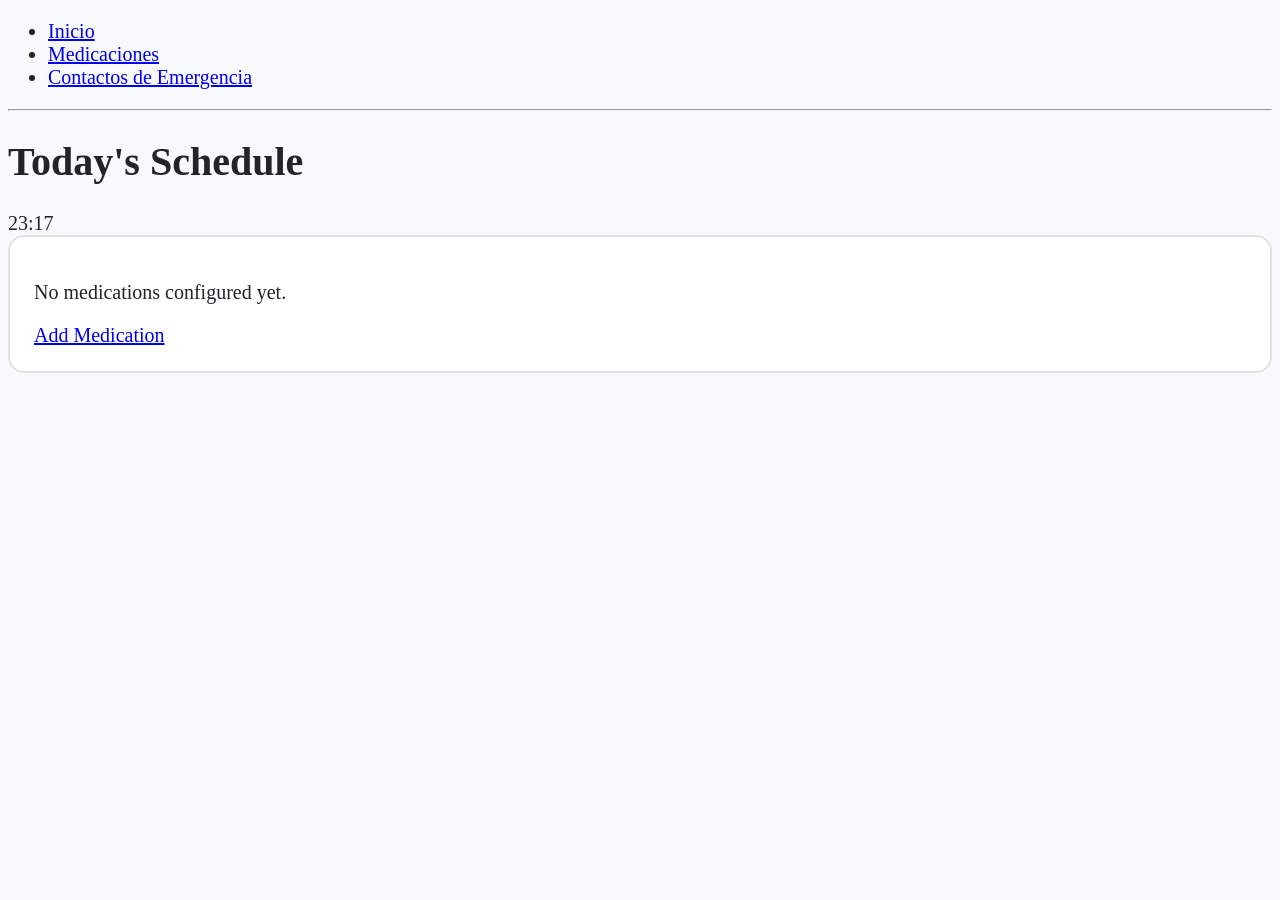
<file: docs/index.html>
<!DOCTYPE html>
<html lang="es">
<head>
    <meta charset="UTF-8">
    <meta name="viewport" content="width=device-width, initial-scale=1.0">
    <title>Sistema de Autonomía</title>
    <link rel="stylesheet" href="static/css/styles.css">
</head>
<body>

    <nav>
        <ul>
            <li><a href="index.html">Inicio</a></li>
            <li><a href="medications.html">Medicaciones</a></li> <li><a href="contacts.html">Contactos de Emergencia</a></li> </ul>
    </nav>

    <hr>

    <main>
        
<div class="row justify-content-center">
    <div class="col-md-8 col-lg-6">

        <div id="alert-container" class="mb-4"></div>

        <div class="d-flex justify-content-between align-items-center mb-4">
            <h1 class="fw-bold m-0">Today's Schedule</h1>
            <span id="current-time-display" class="badge bg-secondary fs-5 p-2">00:00</span>
        </div>

        <div id="medications-list">
            <div class="text-center text-muted p-5 dashboard-card">
                <p class="fs-4 m-0">No medications configured yet.</p>
                <a href="medications.html" class="btn btn-primary btn-lg mt-3">Add Medication</a>
            </div>
        </div>

    </div>
</div>

<script>
    // Pequeño script local para actualizar el reloj en pantalla inmediatamente
    function updateClock() {
        const now = new Date();
        const timeString = now.toTimeString().substring(0, 5);
        document.getElementById('current-time-display').innerText = timeString;
    }
    updateClock();
    setInterval(updateClock, 1000);
</script>

    </main>

</body>
</html>
</file>
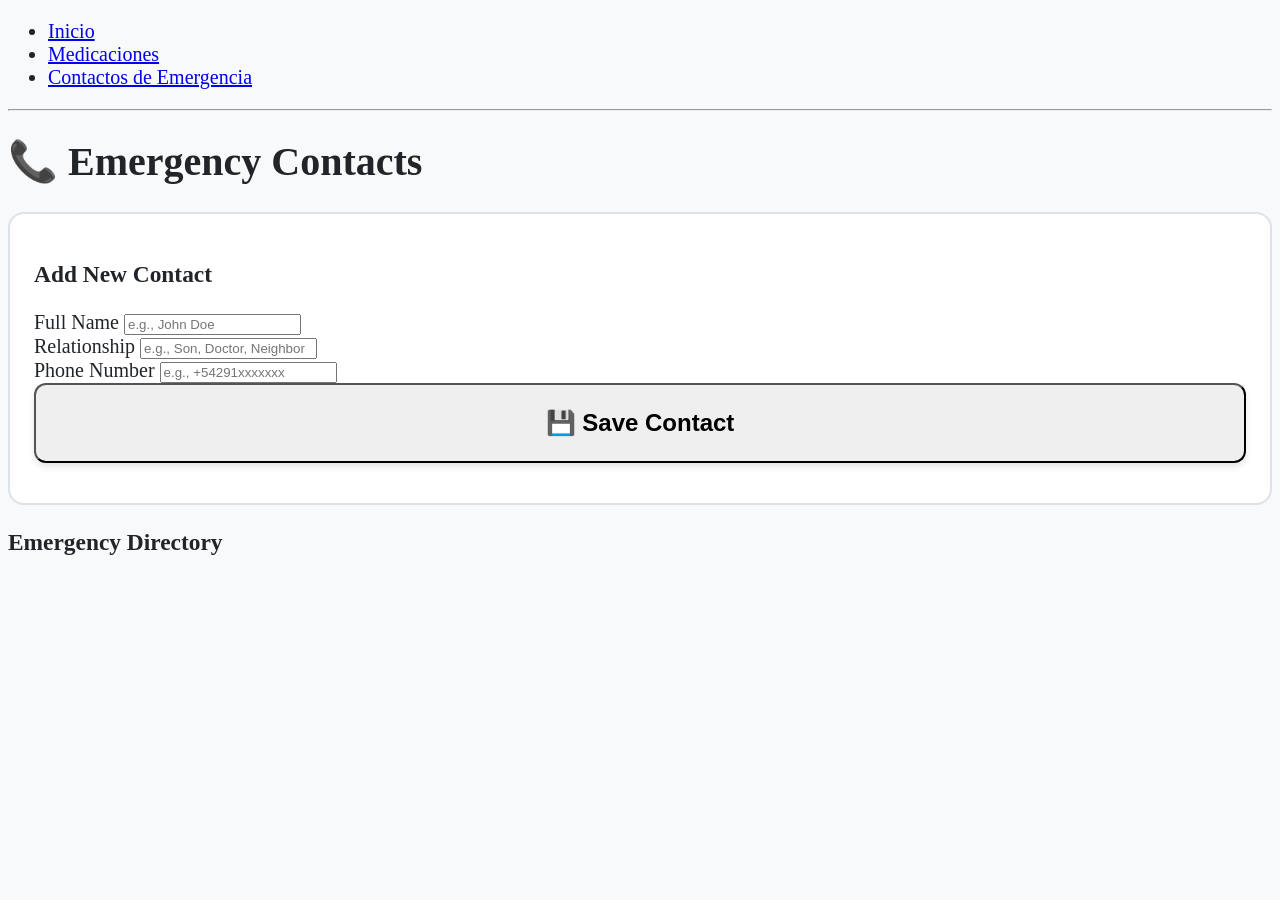
<file: docs/contacts.html>
<!DOCTYPE html>
<html lang="es">
<head>
    <meta charset="UTF-8">
    <meta name="viewport" content="width=device-width, initial-scale=1.0">
    <title>Sistema de Autonomía - Emergency Contacts</title>
    <link rel="stylesheet" href="static/css/styles.css">
</head>
<body>

    <nav>
        <ul>
            <li><a href="index.html">Inicio</a></li>
            <li><a href="medications.html">Medicaciones</a></li>
            <li><a href="contacts.html">Contactos de Emergencia</a></li>
        </ul>
    </nav>

    <hr>

    <main>
        
<div class="row justify-content-center">
    <div class="col-md-8 col-lg-6">

        <h1 class="fw-bold mb-4">📞 Emergency Contacts</h1>

        <div class="dashboard-card mb-4 shadow-sm">
            <h3 class="fw-bold text-secondary mb-3">Add New Contact</h3>

            <form id="contact-form">
                <div class="mb-3">
                    <label for="contact-name" class="form-label fw-bold">Full Name</label>
                    <input type="text" class="form-control form-control-lg" id="contact-name" placeholder="e.g., John Doe" required>
                </div>

                <div class="mb-3">
                    <label for="contact-relationship" class="form-label fw-bold">Relationship</label>
                    <input type="text" class="form-control form-control-lg" id="contact-relationship" placeholder="e.g., Son, Doctor, Neighbor" required>
                </div>

                <div class="mb-4">
                    <label for="contact-phone" class="form-label fw-bold">Phone Number</label>
                    <input type="tel" class="form-control form-control-lg" id="contact-phone" placeholder="e.g., +54291xxxxxxx" required>
                </div>

                <button type="submit" class="btn btn-primary btn-accessible">
                    💾 Save Contact
                </button>
            </form>
        </div>

        <h3 class="fw-bold text-secondary mb-3">Emergency Directory</h3>
        <div id="contacts-list">
            </div>

    </div>
</div>

    </main>

</body>
</html>
</file>
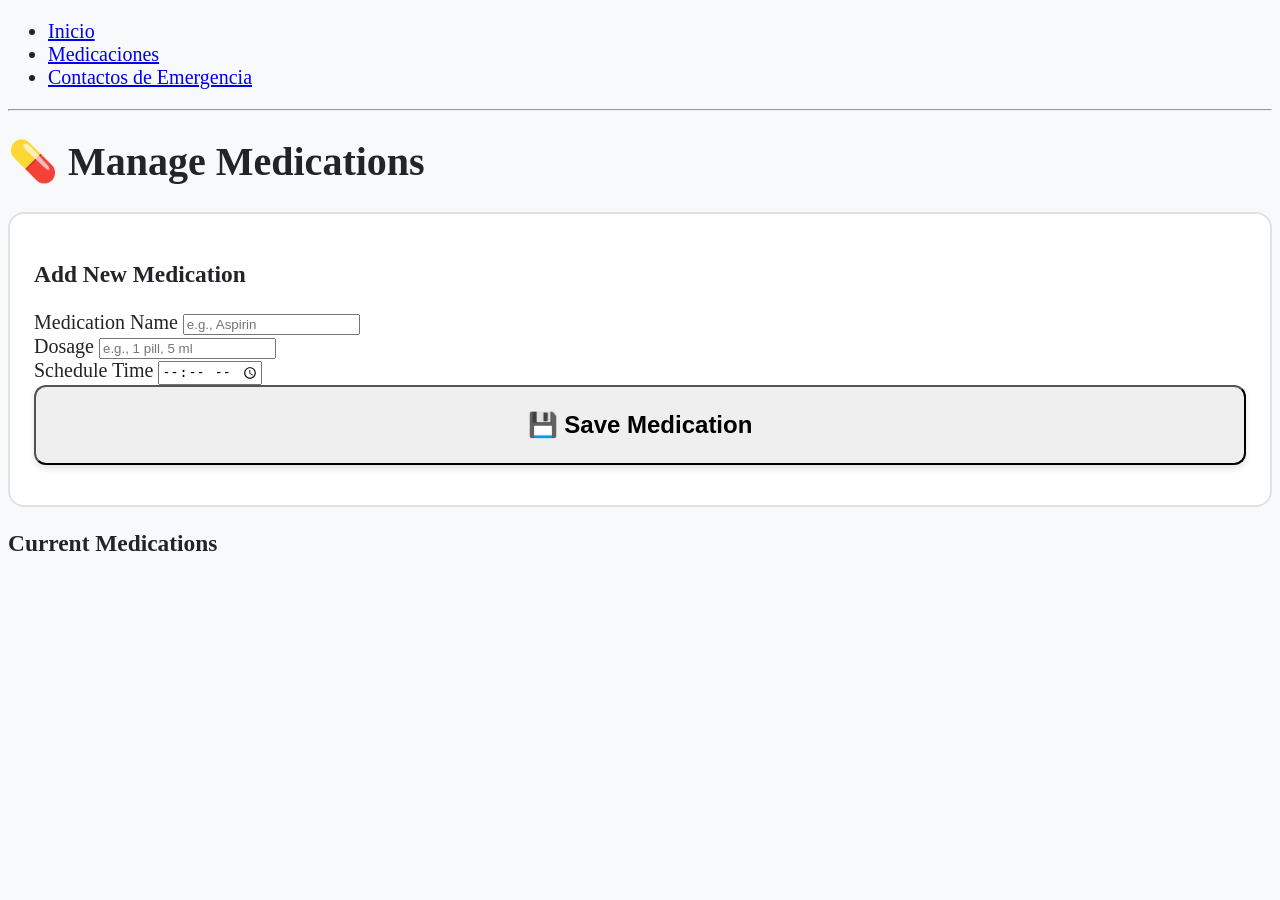
<file: docs/medications.html>
<!DOCTYPE html>
<html lang="es">
<head>
    <meta charset="UTF-8">
    <meta name="viewport" content="width=device-width, initial-scale=1.0">
    <title>Sistema de Autonomía - Manage Medications</title>
    <link rel="stylesheet" href="static/css/styles.css">
</head>
<body>

    <nav>
        <ul>
            <li><a href="index.html">Inicio</a></li>
            <li><a href="medications.html">Medicaciones</a></li>
            <li><a href="contacts.html">Contactos de Emergencia</a></li>
        </ul>
    </nav>

    <hr>

    <main>
        
<div class="row justify-content-center">
    <div class="col-md-8 col-lg-6">

        <h1 class="fw-bold mb-4">💊 Manage Medications</h1>

        <div class="dashboard-card mb-4 shadow-sm">
            <h3 class="fw-bold text-secondary mb-3">Add New Medication</h3>

            <form id="medication-form">
                <div class="mb-3">
                    <label for="med-name" class="form-label fw-bold">Medication Name</label>
                    <input type="text" class="form-control form-control-lg" id="med-name" placeholder="e.g., Aspirin" required>
                </div>

                <div class="mb-3">
                    <label for="med-dosage" class="form-label fw-bold">Dosage</label>
                    <input type="text" class="form-control form-control-lg" id="med-dosage" placeholder="e.g., 1 pill, 5 ml" required>
                </div>

                <div class="mb-4">
                    <label for="med-time" class="form-label fw-bold">Schedule Time</label>
                    <input type="time" class="form-control form-control-lg" id="med-time" required>
                </div>

                <button type="submit" class="btn btn-primary btn-accessible">
                    💾 Save Medication
                </button>
            </form>
        </div>

        <h3 class="fw-bold text-secondary mb-3">Current Medications</h3>
        <div id="current-meds-list">
            </div>

    </div>
</div>

    </main>

</body>
</html>
</file>
<file: docs/static/css/styles.css>
/* static/css/styles.css */

:root {
    --primary-color: #0d6efd;
    --success-color: #198754;
    --danger-color: #dc3545;
    --warning-color: #ffc107;
}

body {
    font-size: 1.25rem; /* Texto base más grande de lo normal para facilitar la lectura */
    background-color: #f8f9fa;
    color: #212529;
}

/* Botones de acción masivos para evitar errores de pulsación */
.btn-accessible {
    padding: 1.5rem 1rem;
    font-size: 1.5rem;
    font-weight: bold;
    border-radius: 12px;
    box-shadow: 0 4px 6px rgba(0, 0, 0, 0.1);
    width: 100%; /* Ocupa todo el ancho disponible en móviles */
    margin-bottom: 1rem;
}

/* Alertas visuales de alto contraste que parpadean o llaman la atención */
.alert-urgent {
    background-color: var(--danger-color);
    color: white;
    font-weight: bold;
    border-left: 10px solid #801010;
    padding: 2rem;
    font-size: 1.6rem;
    border-radius: 12px;
    animation: pulse 2s infinite;
}

@keyframes pulse {
    0% { transform: scale(1); }
    50% { transform: scale(1.02); }
    100% { transform: scale(1); }
}

/* Contenedores de tarjetas adaptables */
.dashboard-card {
    border: 2px solid #dee2e6;
    border-radius: 16px;
    background-color: white;
    padding: 1.5rem;
    margin-bottom: 1rem;
}
</file>
